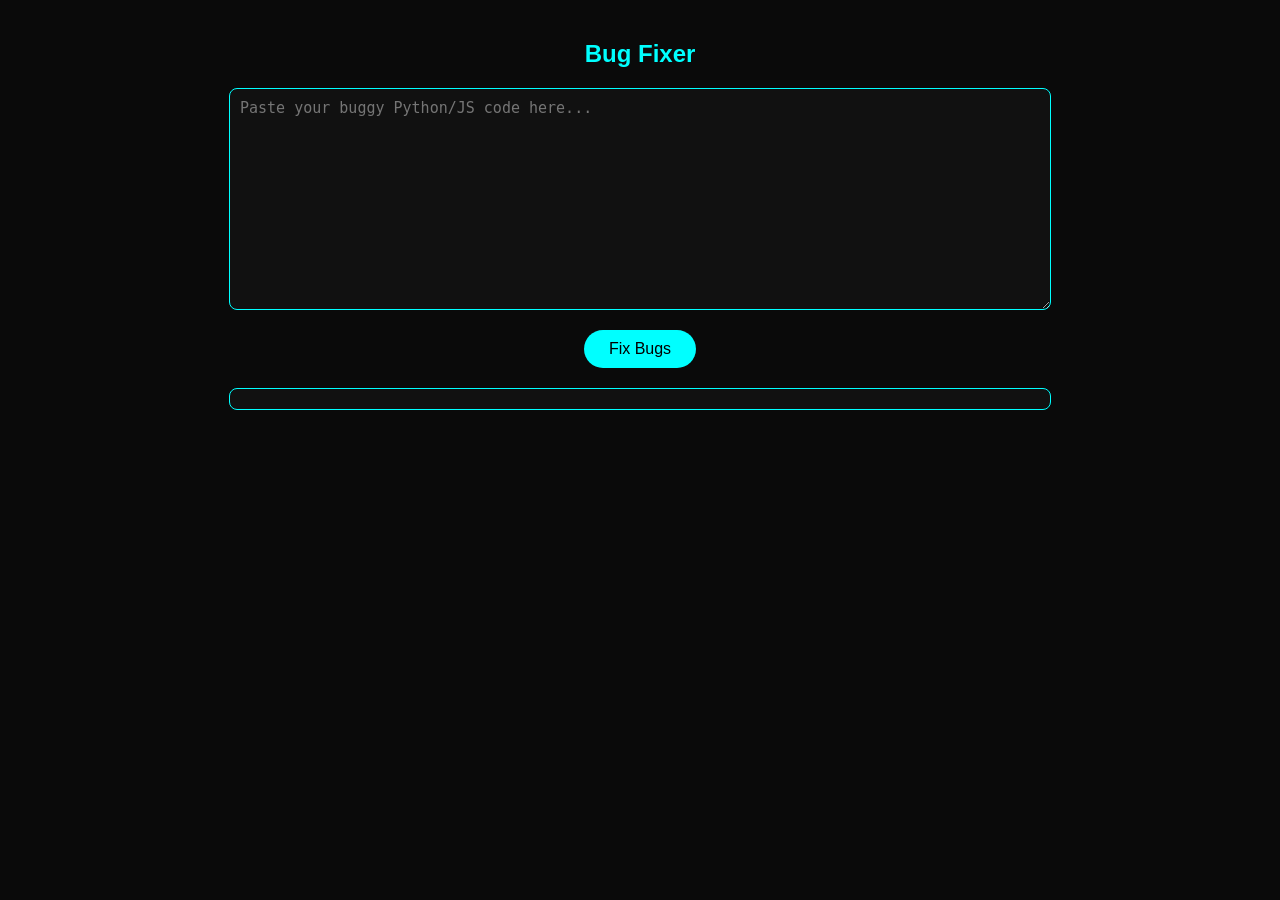
<file: frontend/bugfix.html>
<!DOCTYPE html>
<html lang="en">
<head>
  <meta charset="UTF-8" />
  <title>Bug Fixer</title>
  <link rel="stylesheet" href="style.css" />
</head>
<body>
  <h2>Bug Fixer</h2>
  <textarea id="code" placeholder="Paste your buggy Python/JS code here..."></textarea>
  <button onclick="fixBugs()">Fix Bugs</button>
  <pre id="output"></pre>

  <script>
    async function fixBugs() {
      const code = document.getElementById("code").value;
      const res = await fetch("http://127.0.0.1:8000/api/fix-bugs", {
        method: "POST",
        headers: { 'Content-Type': 'application/json' },
        body: JSON.stringify({ code })
      });
      const data = await res.json();
      document.getElementById("output").textContent = data.output || data.error;
    }
  </script>
</body>
</html>
</file>
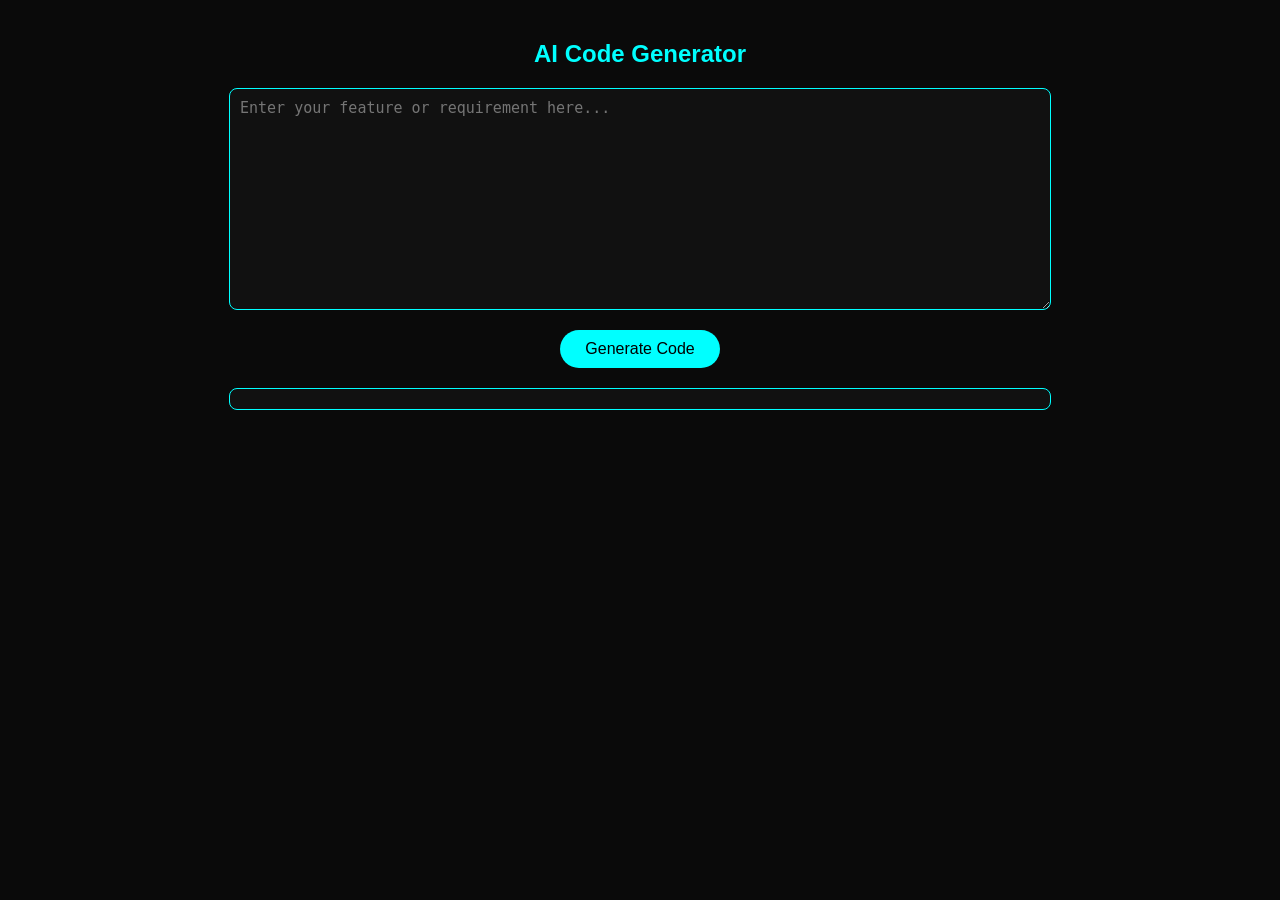
<file: frontend/codegen.html>
<!DOCTYPE html>
<html lang="en">
<head>
  <meta charset="UTF-8" />
  <title>AI Code Generator</title>
  <link rel="stylesheet" href="style.css" />
</head>
<body>
  <h2>AI Code Generator</h2>
  <textarea id="prompt" placeholder="Enter your feature or requirement here..."></textarea>
  <button onclick="generateCode()">Generate Code</button>
  <pre id="output"></pre>

  <script>
    async function generateCode() {
      const prompt = document.getElementById("prompt").value;
      const res = await fetch("http://127.0.0.1:8000/api/generate-code", {
        method: "POST",
        headers: { 'Content-Type': 'application/json' },
        body: JSON.stringify({ prompt })
      });
      const data = await res.json();
      document.getElementById("output").textContent = data.output || data.error;
    }
  </script>
</body>
</html>
</file>
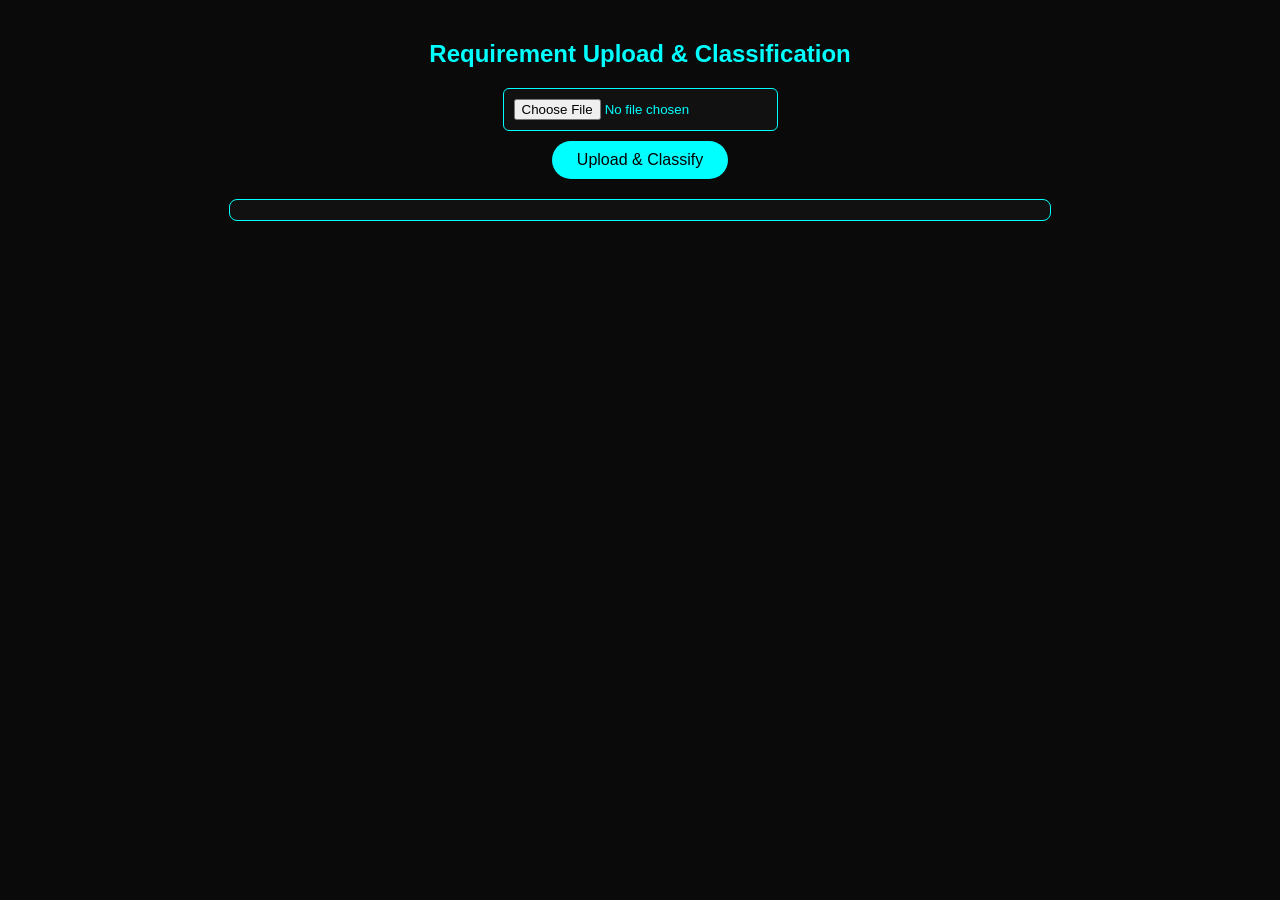
<file: frontend/requirement.html>
<!DOCTYPE html>
<html lang="en">
<head>
  <meta charset="UTF-8" />
  <title>Requirement Classifier</title>
  <link rel="stylesheet" href="style.css" />
</head>
<body>
  <h2>Requirement Upload & Classification</h2>
  <form id="pdfForm">
    <input type="file" id="pdfFile" accept="application/pdf" required />
    <button type="submit">Upload & Classify</button>
  </form>
  <pre id="result"></pre>

  <script>
    document.getElementById("pdfForm").addEventListener("submit", async (e) => {
      e.preventDefault();
      const file = document.getElementById("pdfFile").files[0];
      const formData = new FormData();
      formData.append("file", file);
      const res = await fetch("http://127.0.0.1:8000/api/classify-requirements", {
        method: "POST",
        body: formData
      });
      const data = await res.json();
      document.getElementById("result").textContent = data.output || data.error;
    });
  </script>
</body>
</html>
</file>
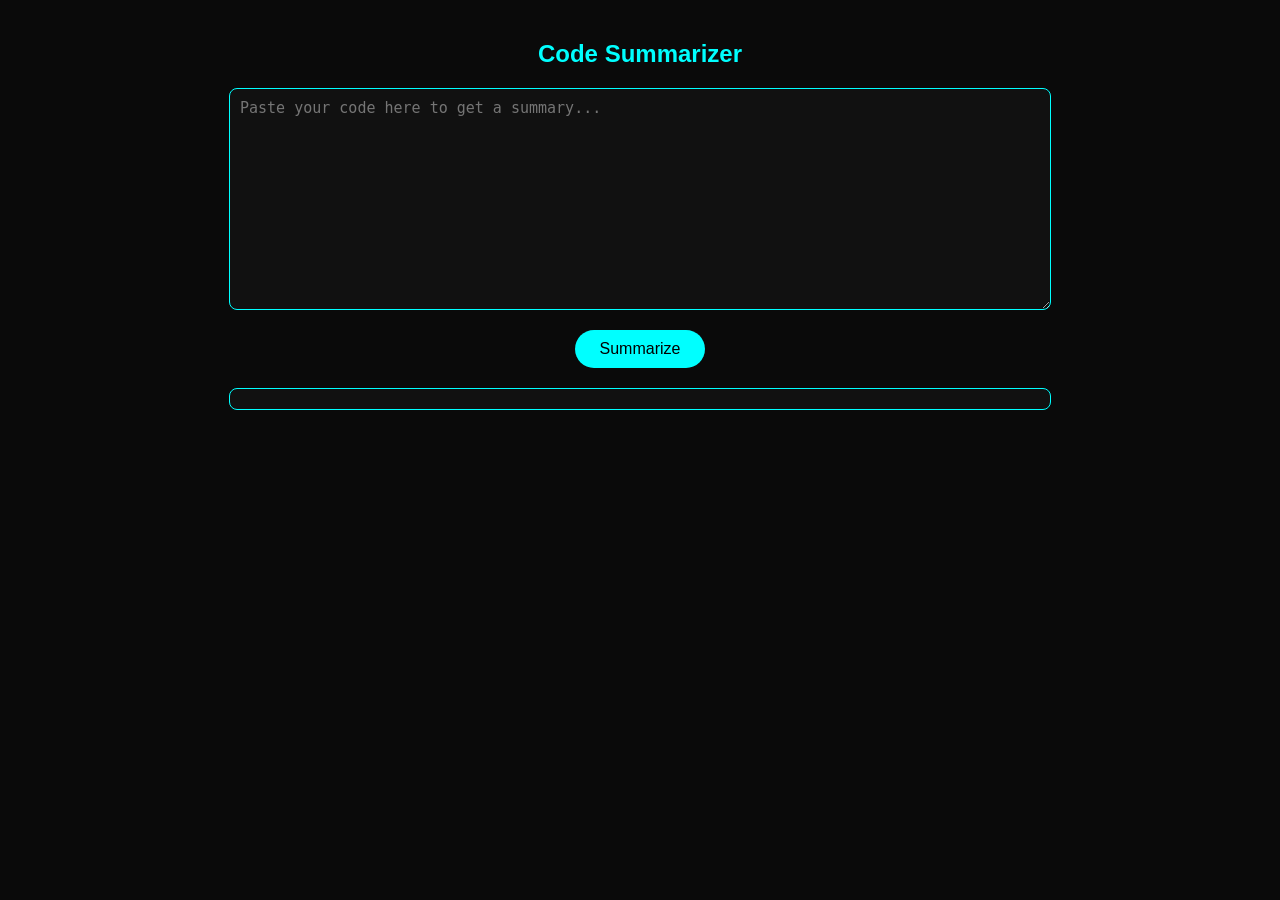
<file: frontend/summarizer.html>
<!DOCTYPE html>
<html lang="en">
<head>
  <meta charset="UTF-8">
  <title>Code Summarizer</title>
  <link rel="stylesheet" href="style.css">
</head>
<body>
  <h2>Code Summarizer</h2>
  <textarea id="code" placeholder="Paste your code here to get a summary..."></textarea>
  <button onclick="summarizeCode()">Summarize</button>
  <pre id="output"></pre>

  <script>
    async function summarizeCode() {
      const code = document.getElementById("code").value;
      const res = await fetch("http://127.0.0.1:8000/api/summarize-code", {
        method: "POST",
        headers: { 'Content-Type': 'application/json' },
        body: JSON.stringify({ code })
      });
      const data = await res.json();
      document.getElementById("output").textContent = data.output || data.error;
    }
  </script>
</body>
</html>
</file>
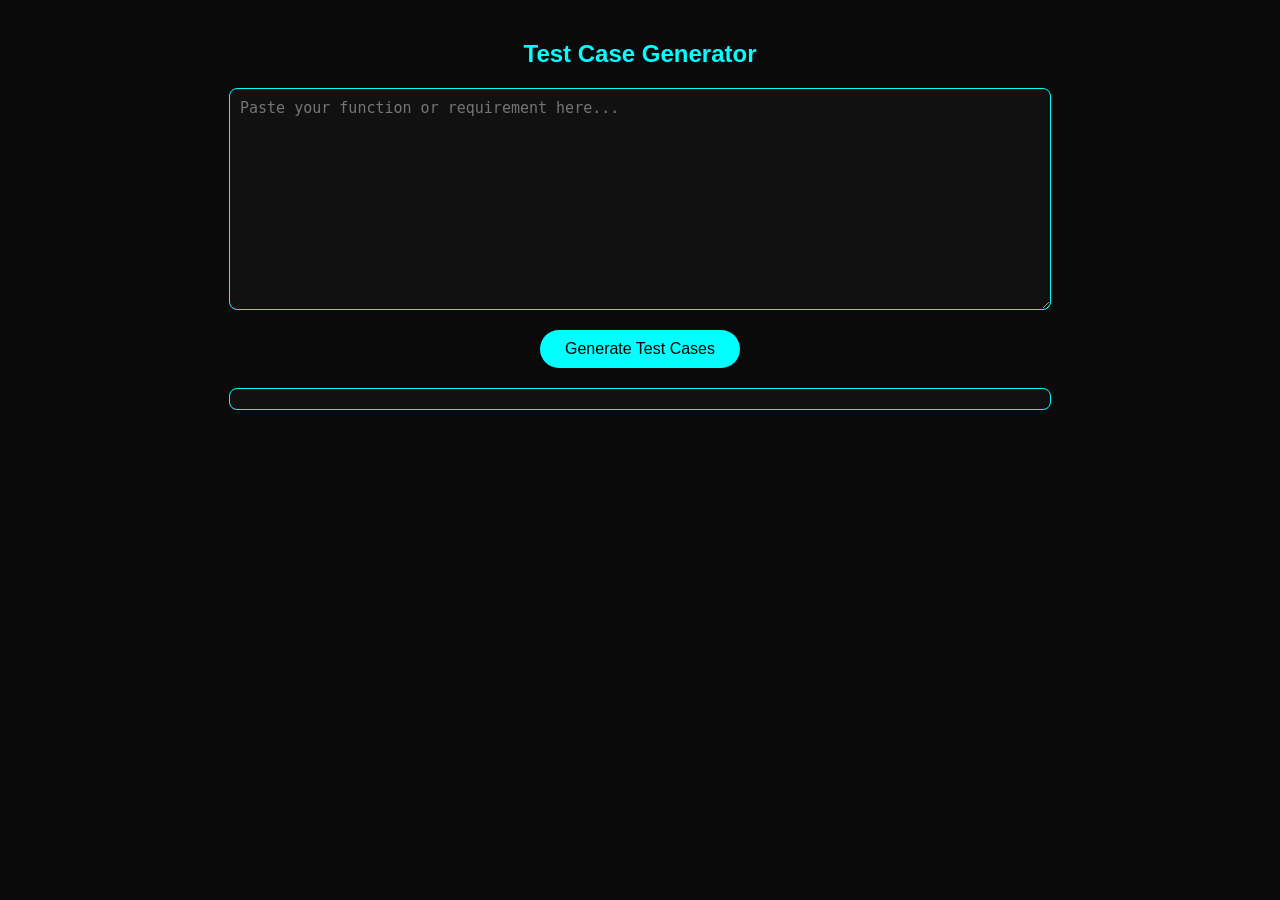
<file: frontend/testgen.html>
<!DOCTYPE html>
<html lang="en">
<head>
  <meta charset="UTF-8" />
  <title>Test Case Generator</title>
  <link rel="stylesheet" href="style.css" />
</head>
<body>
  <h2>Test Case Generator</h2>
  <textarea id="code" placeholder="Paste your function or requirement here..."></textarea>
  <button onclick="generateTests()">Generate Test Cases</button>
  <pre id="output"></pre>

  <script>
    async function generateTests() {
      const code = document.getElementById("code").value;
      const res = await fetch("http://127.0.0.1:8000/api/generate-tests", {
        method: "POST",
        headers: { 'Content-Type': 'application/json' },
        body: JSON.stringify({ code })
      });
      const data = await res.json();
      document.getElementById("output").textContent = data.output || data.error;
    }
  </script>
</body>
</html>
</file>
<file: frontend/style.css>
body {
  background-color: #0a0a0a;
  color: #00ffff;
  font-family: 'Segoe UI', sans-serif;
  padding: 20px;
  margin: 0;
}

h1, h2 {
  text-align: center;
  color: #0ff;
}

form, textarea, pre {
  width: 90%;
  max-width: 800px;
  margin: 20px auto;
  display: block;
}

textarea {
  height: 200px;
  background: #111;
  color: #0ff;
  border: 1px solid #0ff;
  border-radius: 8px;
  padding: 10px;
  resize: vertical;
  font-family: monospace;
  font-size: 15px;
}

input[type="file"] {
  display: block;
  margin: 10px auto;
  padding: 10px;
  background-color: #111;
  color: #0ff;
  border: 1px solid #0ff;
  border-radius: 6px;
}

button {
  background-color: #00ffff;
  color: #000;
  padding: 10px 25px;
  border: none;
  border-radius: 20px;
  font-size: 16px;
  cursor: pointer;
  margin-top: 10px;
  display: block;
  margin-left: auto;
  margin-right: auto;
  transition: background-color 0.3s;
}

button:hover {
  background-color: #0ff;
  color: #000;
}

pre {
  white-space: pre-wrap;
  background-color: #111;
  color: #0ff;
  border: 1px solid #0ff;
  border-radius: 8px;
  padding: 10px;
  max-height: 400px;
  overflow-y: auto;
}
</file>
